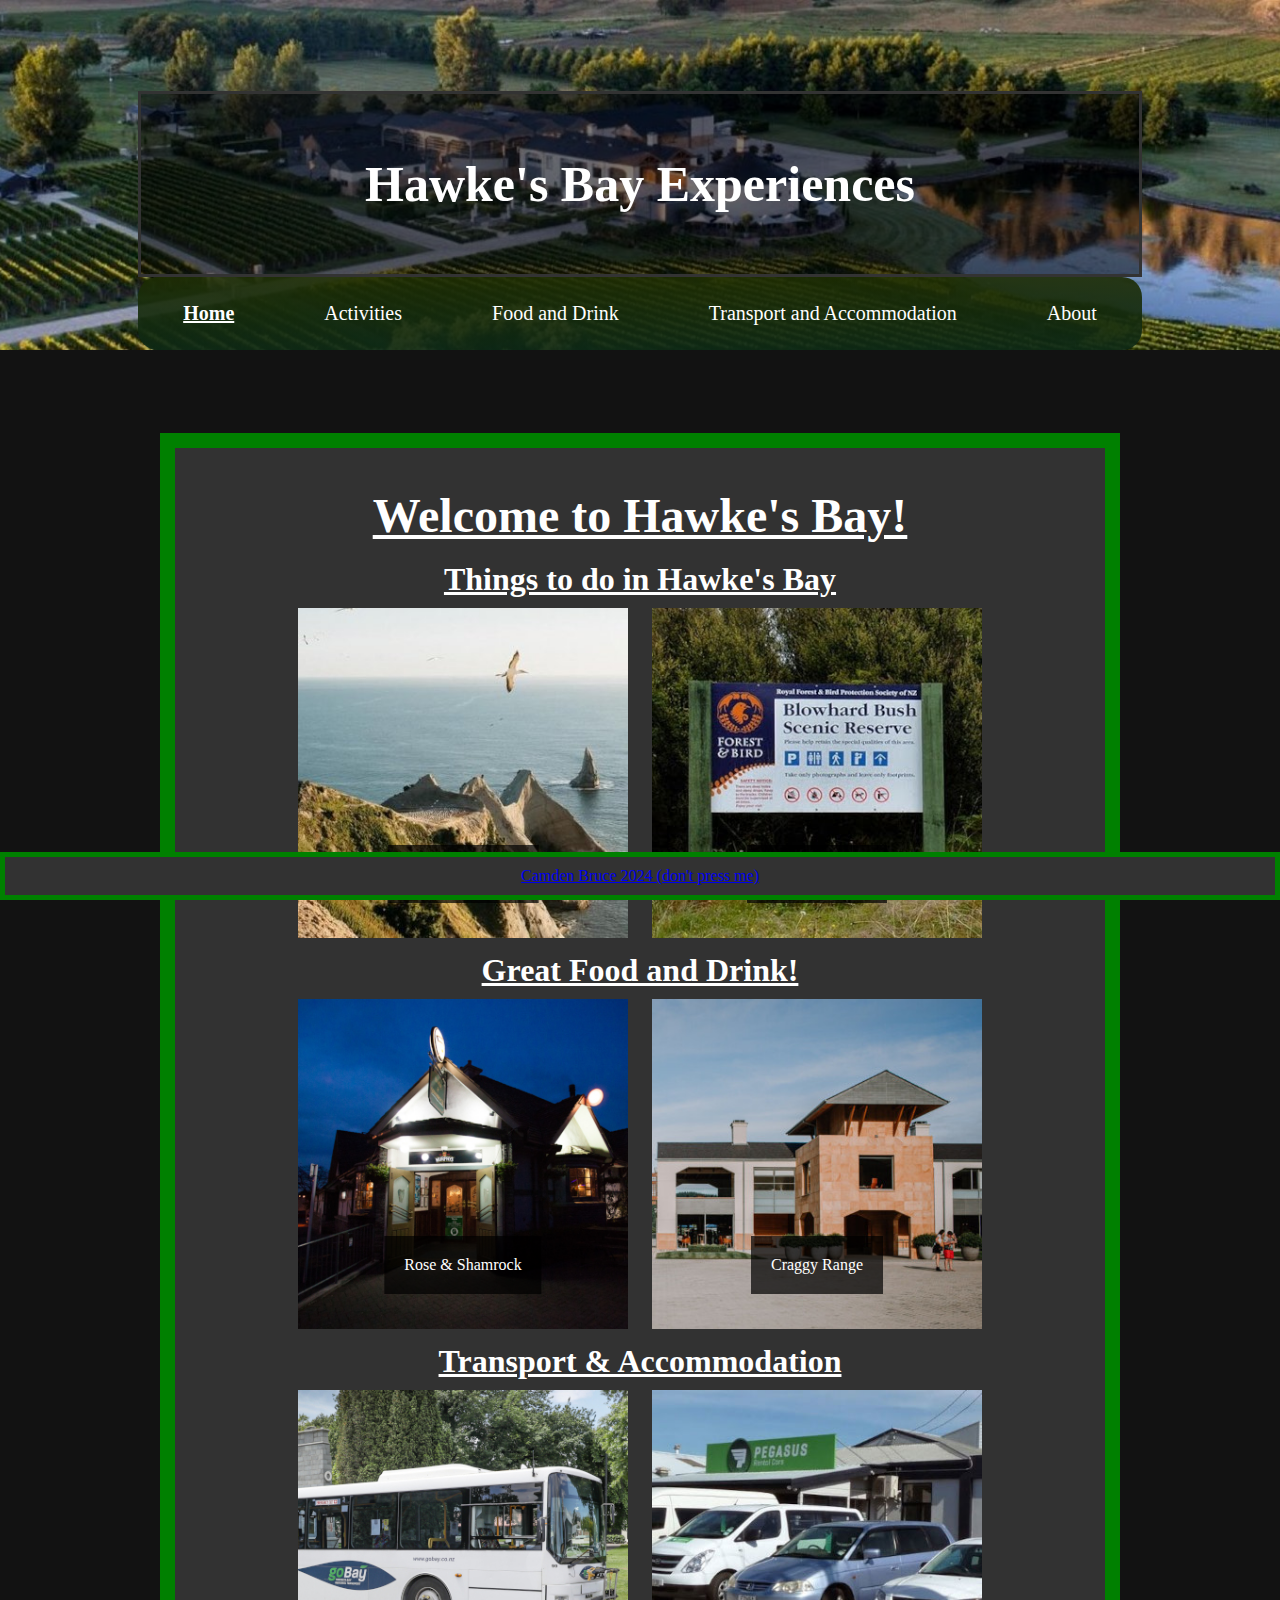
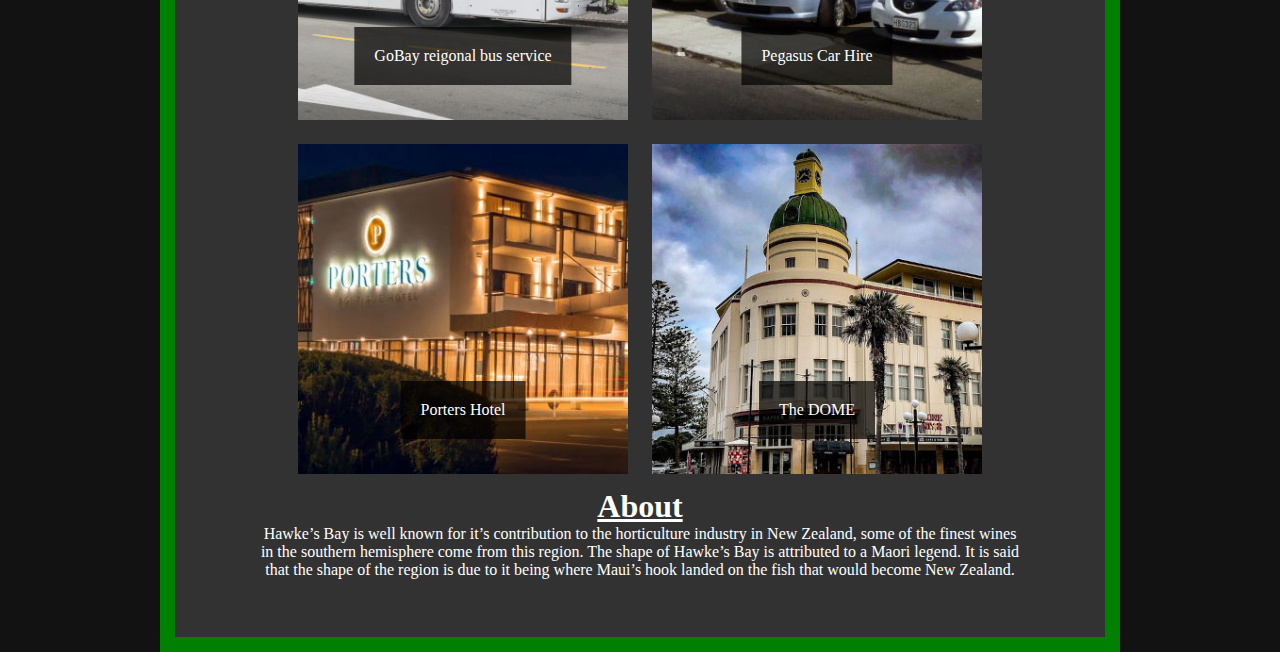
<file: index.html>
<!DOCTYPE html>
<html>
<!--HEAD--->
<head>
    <meta charset="UTF-8">
    <meta name="viewport" content="width=device-width, initial-scale=1.0">
    <title>Hawke's Bay Experiences</title>
    <link rel="stylesheet" href="style.css" type="text/css">	
</head>

<body>
  <!--Navbar (Mobile+Desktop)-->
	<nav>	
    <div class="nav-bg">
      <div class="nav-container">
        <div class="title-text">
          <h1>Hawke's Bay Experiences</h1>
        </div>
        <div class="navbar">
          <ul class="desktoplinks">
            <li><a href="index.html"><b><u>Home</u></b></a></li>
            <li><a href="activities.html">Activities</a></li>
            <li><a href="foodanddrink.html">Food and Drink</a></li>
            <li><a href="transportationandaccommodation.html">Transport and Accommodation</a></li>
            <li><a href="about.html">About</a></li>
          </ul>
        </div>
      </div>
    </div>
    <!-- Load an icon library to show a hamburger menu (bars) on small screens -->
    <link rel="stylesheet" href="https://cdnjs.cloudflare.com/ajax/libs/font-awesome/4.7.0/css/font-awesome.min.css">

    <!-- Top Navigation Menu -->
    <div class="mobilenav">
      <a href="index.html" class="mobileactive">Hawke's Bay Experiences</a>
      <!-- Navigation links (hidden by default) -->
      <div id="mobilelinks">
        <a href="index.html">Home</a>
        <a href="activities.html">Activities</a>
        <a href="foodanddrink.html">Food and Drink</a>
        <a href="transportationandaccommodation.html">Transportation and Accommodation</a>
        <a href="about.html">About</a>
      </div>
      <!-- "Hamburger menu" / "Bar icon" to toggle the navigation links -->
      <a href="javascript:void(0);" class="icon" onclick="openBurger()">
        <i class="fa fa-bars"></i>
      </a>
    </div>
    <script>
      function openBurger() {
        var x = document.getElementById("mobilelinks");
        if (x.style.display === "block") {
          x.style.display = "none";
        } else {
          x.style.display = "block";
        }
      }
    </script>
	</nav>

    <!-- Main Area-->
    <main>
      <div class="maincontainer">
        <div class="maintext">
          <h1><u>Welcome to Hawke's Bay!</u></h1>
          
          <br>
          
          <h2><u>Things to do in Hawke's Bay</u></h2>
          <div class="rowcontainer">
            <div class="imagebox" onclick="showItem(1)">
              <img src="images/cape.jpg">
              <div class="imagetext">Cape Kidnappers</div>
            </div>
  
            <div class="imagebox" onclick="showItem(2)">
              <img src="images/blowhard.jpg">
              <div class="imagetext">Blowhard Bush</div>
            </div>
          </div>
          
          <h2><u>Great Food and Drink!</u></h2>
          <div class="rowcontainer">
            <div class="imagebox" onclick="showItem(5)">
              <img src="images/r&s.jpg">
              <div class="imagetext">Rose & Shamrock</div>
            </div>

            <div class="imagebox" onclick="showItem(6)">
              <img src="images/craggy.jpg">
              <div class="imagetext">Craggy Range</div>
            </div>
          </div>

          <h2><u>Transport & Accommodation</u></h2>
          <div class="rowcontainer">
            <div class="imagebox" onclick="showItem(9)">
              <img src="images/gobay.jpg">
              <div class="imagetext">GoBay reigonal bus service</div>
            </div>

            <div class="imagebox" onclick="showItem(10)">
              <img src="images/pegasus.jpg">
              <div class="imagetext">Pegasus Car Hire</div>
            </div>
          </div>
          
          <div class="rowcontainer">
            <div class="imagebox" onclick="showItem(13)">
              <img src="images/porters.jpg">
              <div class="imagetext">Porters Hotel</div>
            </div>

            <div class="imagebox" onclick="showItem(14)">
              <img src="images/dome.jpg">
              <div class="imagetext">The DOME</div>
            </div>
          </div>

          <script>
            function showItem(i) {
                localStorage.setItem('selectedItemID', i);
                window.open('itempage.html', "_self");
            }
          </script>
          
          <h2><u>About</u></h2>
          <p>Hawke’s Bay is well known for it’s contribution to the horticulture industry in New Zealand, some of the finest wines in the southern hemisphere come from this region. The shape of Hawke’s Bay is attributed to a Maori legend. It is said that the shape of the region is due to it being where Maui’s hook landed on the fish that would become New Zealand.</p>
          <br>
        </div>
      </div>
    </main>

    <footer>
      <a href="wine.html">Camden Bruce 2024 (don't press me)</a>
    </footer>
</body>

</html>
</file>
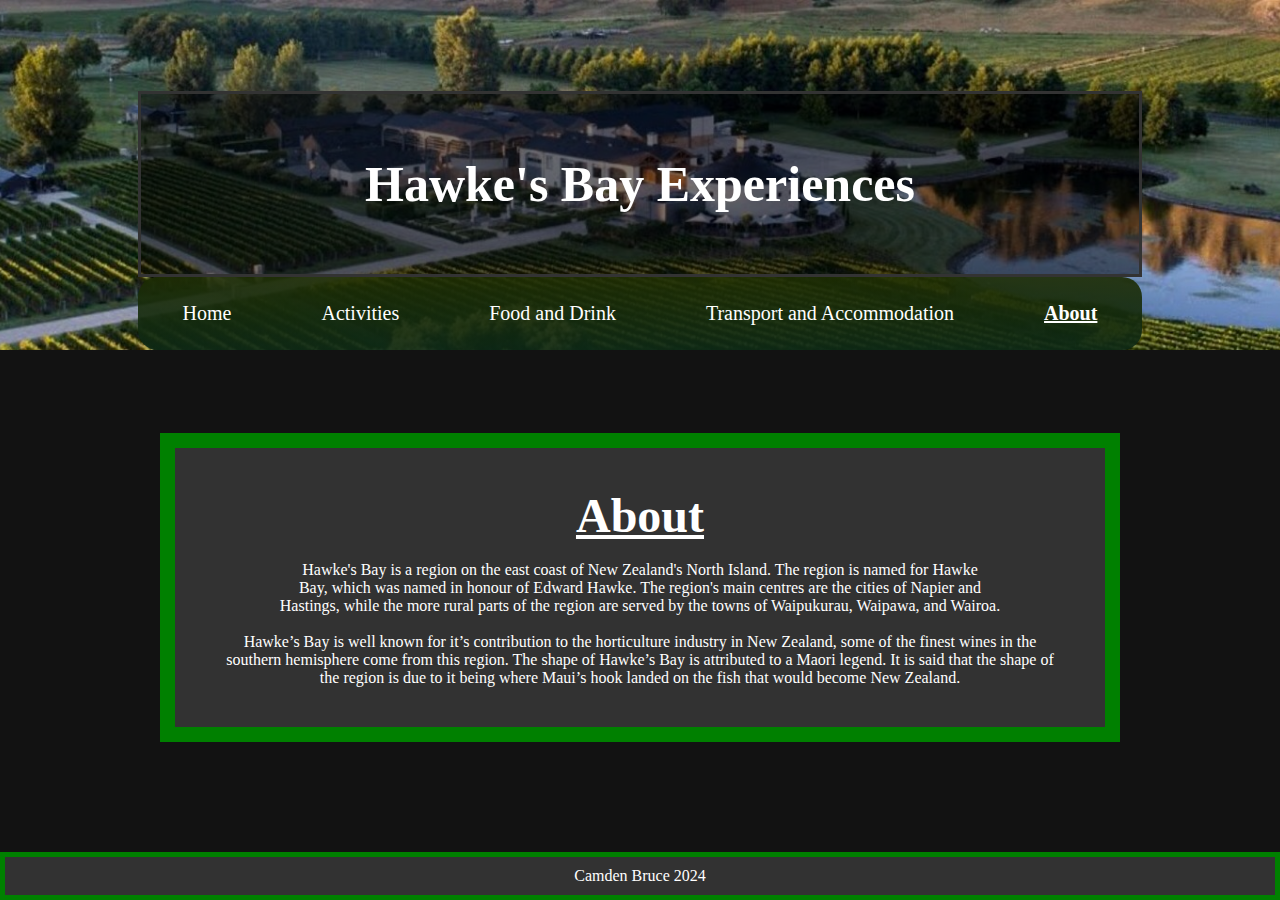
<file: about.html>
<!DOCTYPE html>
<html>
<!--HEAD--->
<head>
    <meta charset="UTF-8">
    <meta name="viewport" content="width=device-width, initial-scale=1.0">
    <title>Hawke's Bay Experiences</title>
    <link rel="stylesheet" href="style.css" type="text/css">	
</head>

<body>
  <!--Navbar (Mobile+Desktop)-->
	<nav>	
    <div class="nav-bg">
      <div class="nav-container">
        <div class="title-text">
          <h1>Hawke's Bay Experiences</h1>
        </div>
        <div class="navbar">
          <ul class="desktoplinks">
            <li><a href="index.html">Home</a></li>
            <li><a href="activities.html">Activities</a></li>
            <li><a href="foodanddrink.html">Food and Drink</a></li>
            <li><a href="transportationandaccommodation.html">Transport and Accommodation</a></li>
            <li><a href="about.html"><b><u>About</u></b></a></li>
          </ul>
        </div>
      </div>
    </div>
    <!-- Load an icon library to show a hamburger menu (bars) on small screens -->
    <link rel="stylesheet" href="https://cdnjs.cloudflare.com/ajax/libs/font-awesome/4.7.0/css/font-awesome.min.css">

    <!-- Top Navigation Menu -->
    <div class="mobilenav">
      <a href="index.html" class="mobileactive">Hawke's Bay Experiences</a>
      <!-- Navigation links (hidden by default) -->
      <div id="mobilelinks">
        <a href="index.html">Home</a>
        <a href="activities.html">Activities</a>
        <a href="foodanddrink.html">Food and Drink</a>
        <a href="transportationandaccommodation.html">Transportation and Accommodation</a>
        <a href="about.html">About</a>
      </div>
      <!-- "Hamburger menu" / "Bar icon" to toggle the navigation links -->
      <a href="javascript:void(0);" class="icon" onclick="openBurger()">
        <i class="fa fa-bars"></i>
      </a>
    </div>
    <script>
      function openBurger() {
        var x = document.getElementById("mobilelinks");
        if (x.style.display === "block") {
          x.style.display = "none";
        } else {
          x.style.display = "block";
        }
      }
    </script>
	</nav>	

    <!-- Main Area-->
    <main>
        <div class="maincontainer">
            <div class="maintext">
                <h1><u>About</u></h1>

                <br>

                <p>
                  Hawke's Bay is a region on the east coast of New Zealand's North Island. The region is named for Hawke Bay, which was named in honour of Edward Hawke. The region's main centres are the cities of Napier and Hastings, while the more rural parts of the region are served by the towns of Waipukurau, Waipawa, and Wairoa.
                  <br>
                  <br>
                  Hawke’s Bay is well known for it’s contribution to the horticulture industry in New Zealand, some of the finest wines in the southern hemisphere come from this region. The shape of Hawke’s Bay is attributed to a Maori legend. It is said that the shape of the region is due to it being where Maui’s hook landed on the fish that would become New Zealand.
                </p>
            </div>
        </div>
    </main>
<footer>
      Camden Bruce 2024
    </footer>
</body>

</html>
</file>
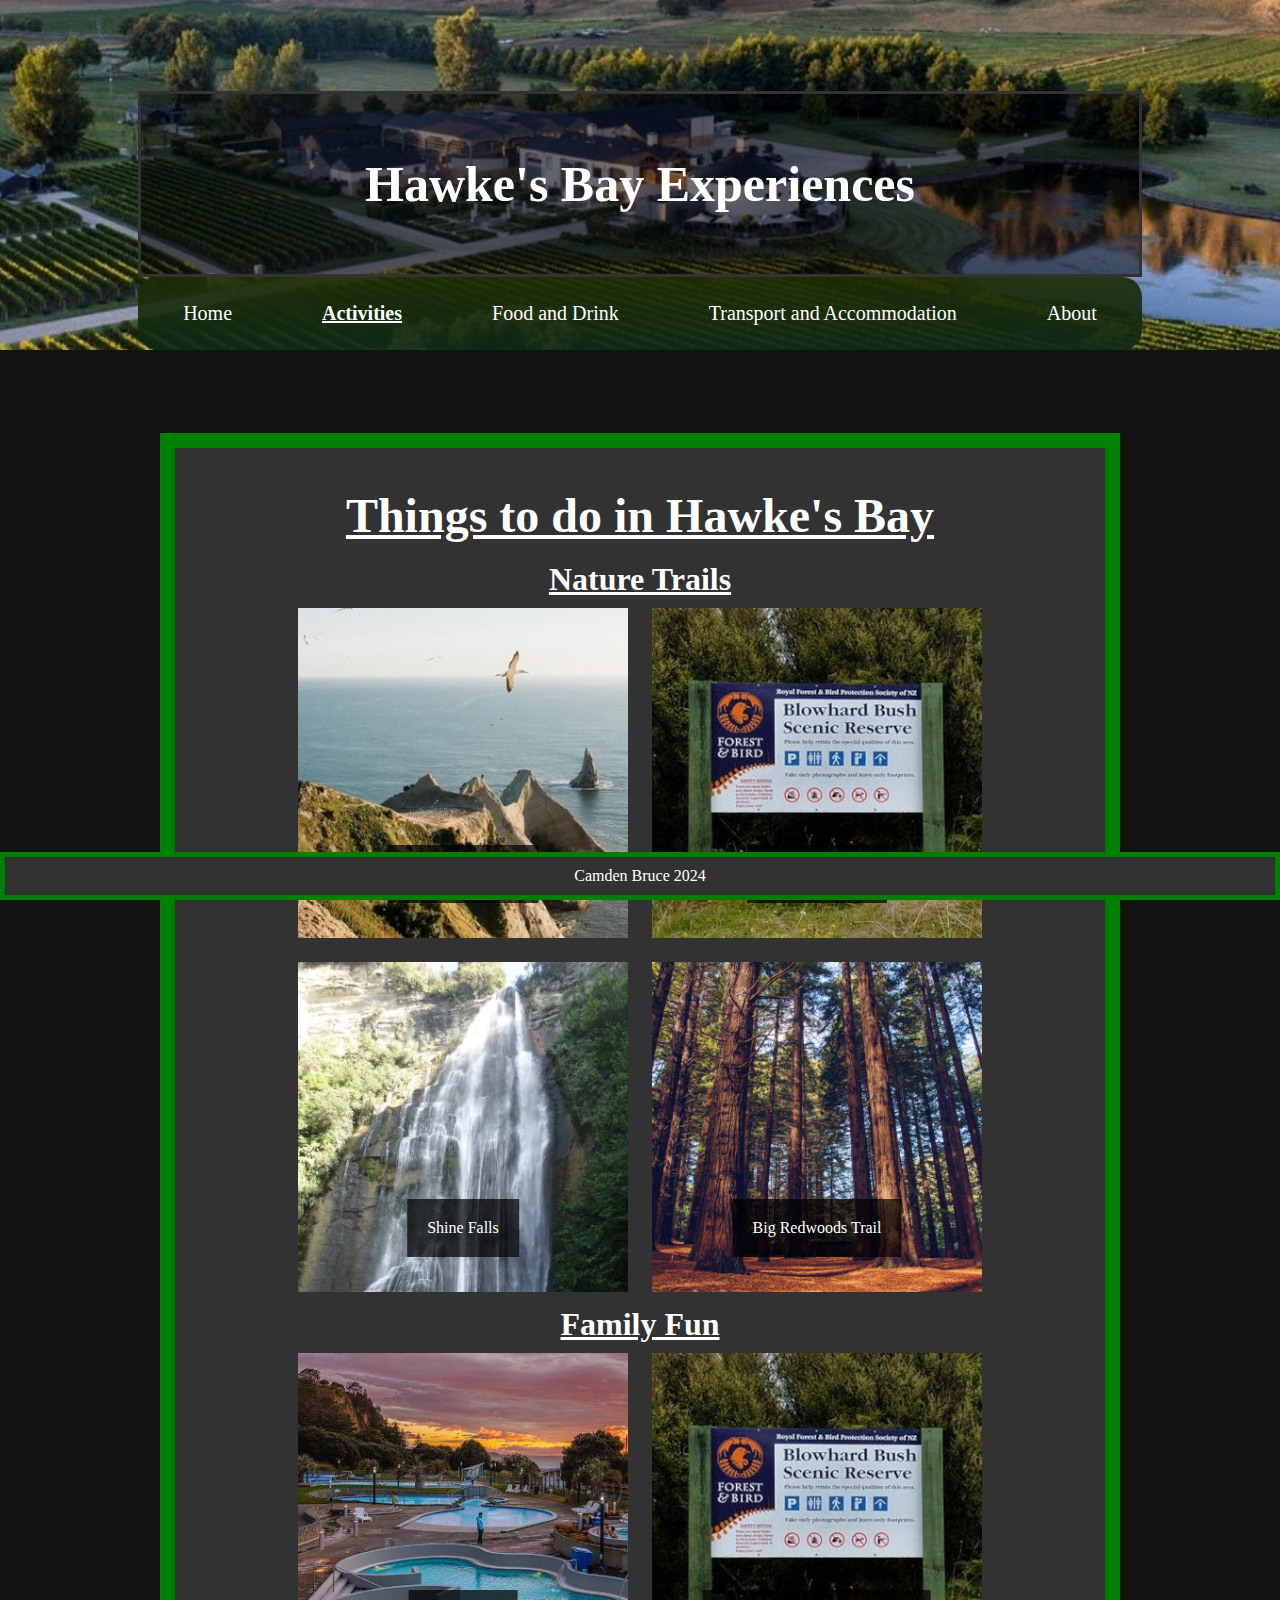
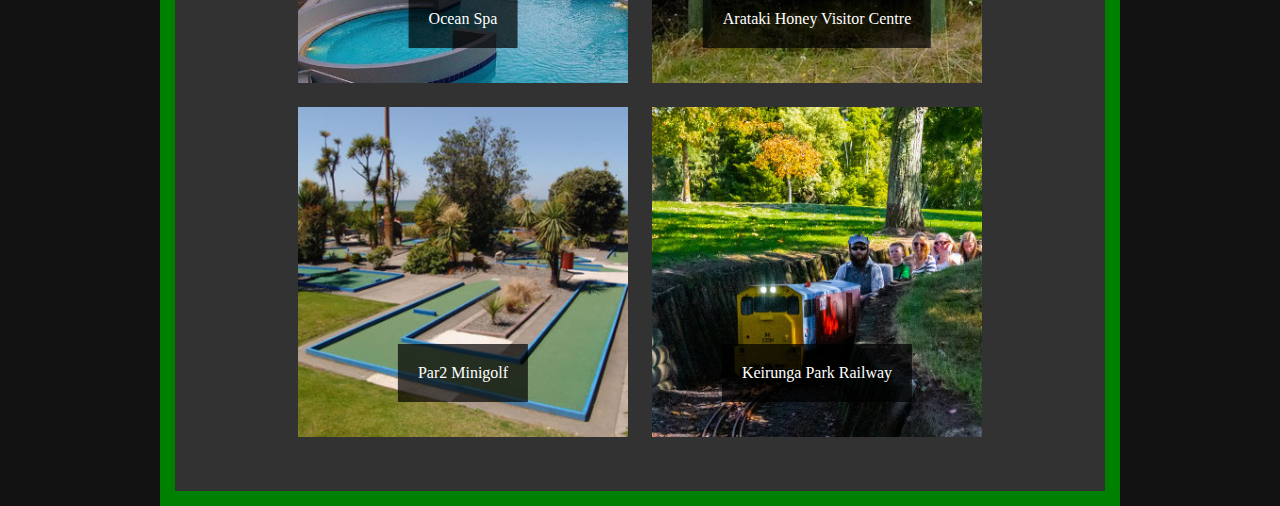
<file: activities.html>
<!DOCTYPE html>
<html>
<!--HEAD--->
<head>
    <meta charset="UTF-8">
    <meta name="viewport" content="width=device-width, initial-scale=1.0">
    <title>Hawke's Bay Experiences</title>
    <link rel="stylesheet" href="style.css" type="text/css">	
</head>

<body>
  <!--Navbar (Mobile+Desktop)-->
	<nav>	
    <div class="nav-bg">
      <div class="nav-container">
        <div class="title-text">
          <h1>Hawke's Bay Experiences</h1>
        </div>
        <div class="navbar">
          <ul class="desktoplinks">
            <li><a href="index.html">Home</a></li>
            <li><a href="activities.html"><b><u>Activities</u></b></a></li>
            <li><a href="foodanddrink.html">Food and Drink</a></li>
            <li><a href="transportationandaccommodation.html">Transport and Accommodation</a></li>
            <li><a href="about.html">About</a></li>
          </ul>
        </div>
      </div>
    </div>
    <!-- Load an icon library to show a hamburger menu (bars) on small screens -->
    <link rel="stylesheet" href="https://cdnjs.cloudflare.com/ajax/libs/font-awesome/4.7.0/css/font-awesome.min.css">

    <!-- Top Navigation Menu -->
    <div class="mobilenav">
      <a href="index.html" class="mobileactive">Hawke's Bay Experiences</a>
      <!-- Navigation links (hidden by default) -->
      <div id="mobilelinks">
        <a href="index.html">Home</a>
        <a href="activities.html">Activities</a>
        <a href="foodanddrink.html">Food and Drink</a>
        <a href="transportationandaccommodation.html">Transportation and Accommodation</a>
        <a href="about.html">About</a>
      </div>
      <!-- "Hamburger menu" / "Bar icon" to toggle the navigation links -->
      <a href="javascript:void(0);" class="icon" onclick="openBurger()">
        <i class="fa fa-bars"></i>
      </a>
    </div>
    <script>
      function openBurger() {
        var x = document.getElementById("mobilelinks");
        if (x.style.display === "block") {
          x.style.display = "none";
        } else {
          x.style.display = "block";
        }
      }
    </script>
	</nav>	

    <!-- Main Area-->
    <main>
      <div class="maincontainer">
        <div class="maintext">
          <h1><u>Things to do in Hawke's Bay</u></h1>
          
          <br>
          
          <h2><u>Nature Trails</u></h2>
          <div class="rowcontainer">
            <div class="imagebox" onclick="showItem(1)">
              <img src="images/cape.jpg">
              <div class="imagetext">Cape Kidnappers</div>
            </div>

            <div class="imagebox" onclick="showItem(2)">
              <img src="images/blowhard.jpg">
              <div class="imagetext">Blowhard Bush</div>
            </div>
          </div>

          <div class="rowcontainer">
            <div class="imagebox" onclick="showItem(3)">
              <img src="images/shine.jpg">
              <div class="imagetext">Shine Falls</div>
            </div>
    
              <div class="imagebox" onclick="showItem(4)">
                <img src="images/redwoods.jpg">
                <div class="imagetext">Big Redwoods Trail</div>
              </div>
          </div>

          <h2><u>Family Fun</u></h2>
          <div class="rowcontainer">
            <div class="imagebox" onclick="showItem(17)">
              <img src="images/spa.jpg">
              <div class="imagetext">Ocean Spa</div>
            </div>

            <div class="imagebox" onclick="showItem(18)">
              <img src="images/blowhard.jpg">
              <div class="imagetext">Arataki Honey Visitor Centre</div>
            </div>
          </div>

          <div class="rowcontainer">
            <div class="imagebox" onclick="showItem(19)">
              <img src="images/minigolf.jpg">
              <div class="imagetext">Par2 Minigolf</div>
            </div>
    
              <div class="imagebox" onclick="showItem(20)">
                <img src="images/railway.jpg">
                <div class="imagetext">Keirunga Park Railway</div>
              </div>
          </div>


          <script>
            function showItem(i) {
                localStorage.setItem('selectedItemID', i);
                window.open('itempage.html', "_self");
            }
          </script>
        </div>
      </div>
    </main>

    <footer>
      Camden Bruce 2024
    </footer>
</body>

</html>
</file>
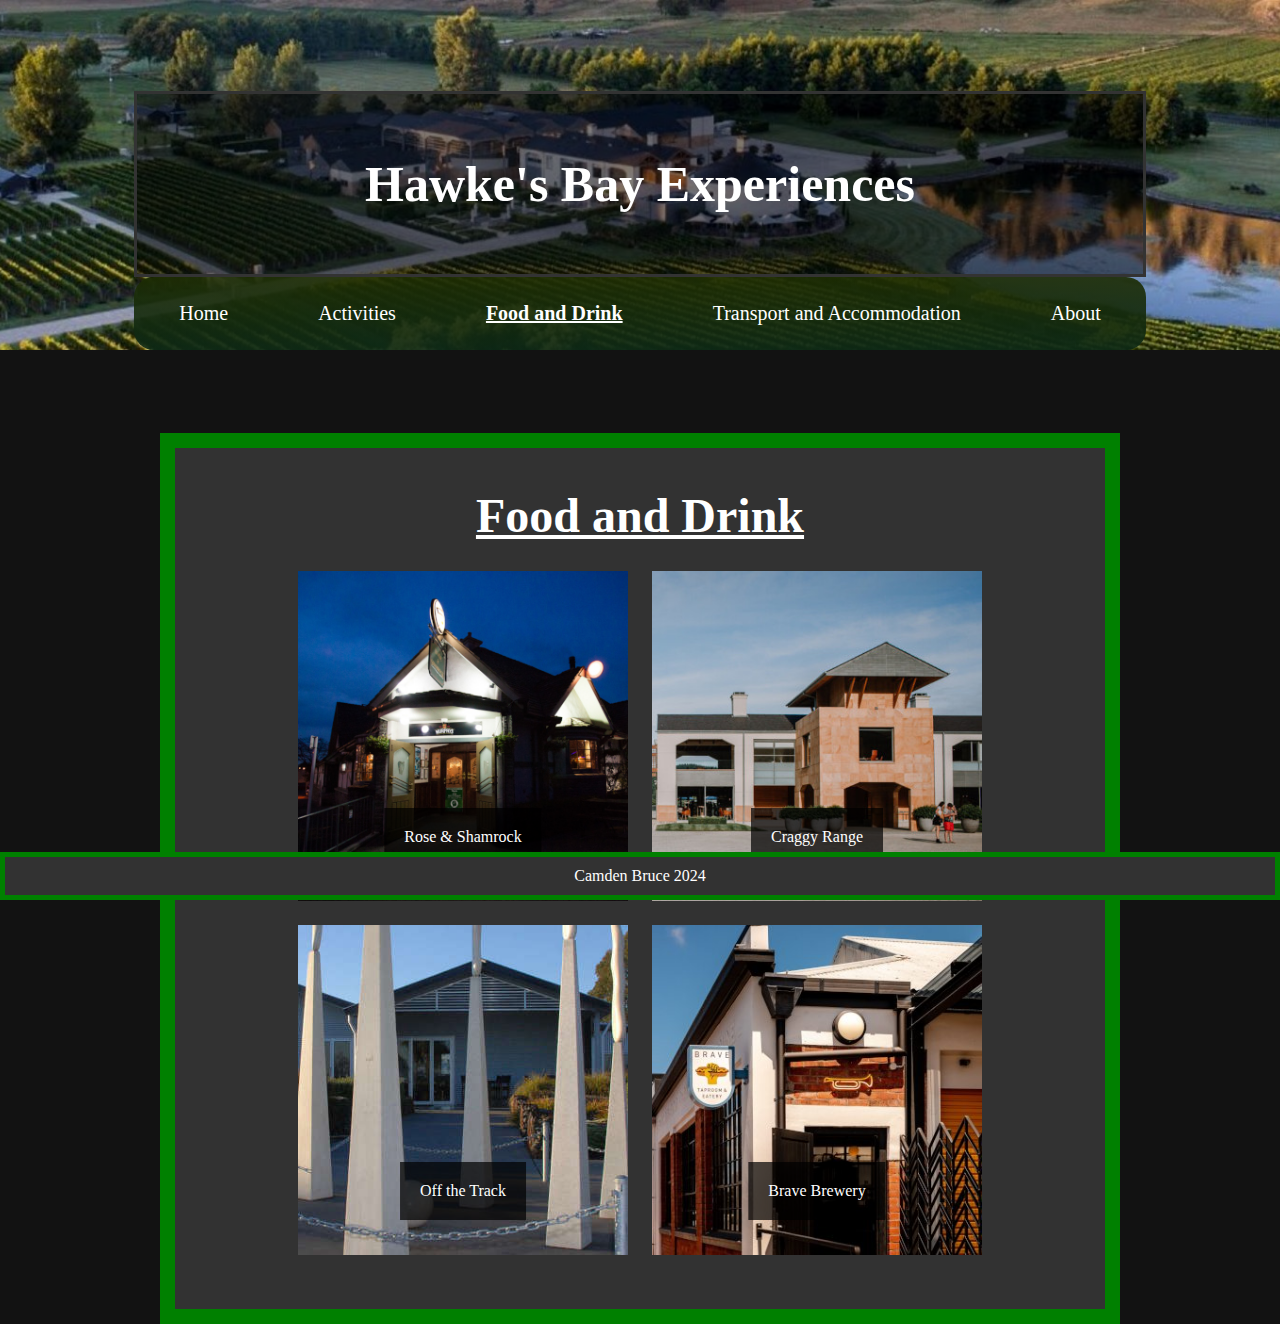
<file: foodanddrink.html>
<!DOCTYPE html>
<html>
<!--HEAD--->
<head>
    <meta charset="UTF-8">
    <meta name="viewport" content="width=device-width, initial-scale=1.0">
    <title>Hawke's Bay Experiences</title>
    <link rel="stylesheet" href="style.css" type="text/css">	
</head>

<body>
  <!--Navbar (Mobile+Desktop)-->
	<nav>	
    <div class="nav-bg">
      <div class="nav-container">
        <div class="title-text">
          <h1>Hawke's Bay Experiences</h1>
        </div>
        <div class="navbar">
          <ul class="desktoplinks">
            <li><a href="index.html">Home</a></li>
            <li><a href="activities.html">Activities</a></li>
            <li><a href="foodanddrink.html"><b><u>Food and Drink</u></b></a></li>
            <li><a href="transportationandaccommodation.html">Transport and Accommodation</a></li>
            <li><a href="about.html">About</a></li>
          </ul>
        </div>
      </div>
    </div>
    <!-- Load an icon library to show a hamburger menu (bars) on small screens -->
    <link rel="stylesheet" href="https://cdnjs.cloudflare.com/ajax/libs/font-awesome/4.7.0/css/font-awesome.min.css">

    <!-- Top Navigation Menu -->
    <div class="mobilenav">
      <a href="index.html" class="mobileactive">Hawke's Bay Experiences</a>
      <!-- Navigation links (hidden by default) -->
      <div id="mobilelinks">
        <a href="index.html">Home</a>
        <a href="activities.html">Activities</a>
        <a href="foodanddrink.html">Food and Drink</a>
        <a href="transportationandaccommodation.html">Transportation and Accommodation</a>
        <a href="about.html">About</a>
      </div>
      <!-- "Hamburger menu" / "Bar icon" to toggle the navigation links -->
      <a href="javascript:void(0);" class="icon" onclick="openBurger()">
        <i class="fa fa-bars"></i>
      </a>
    </div>
    <script>
      function openBurger() {
        var x = document.getElementById("mobilelinks");
        if (x.style.display === "block") {
          x.style.display = "none";
        } else {
          x.style.display = "block";
        }
      }
    </script>
	</nav>	

    <!-- Main Area-->
    <main>
      <div class="maincontainer">
        <div class="maintext">
          <h1><u>Food and Drink</u></h1>
          <br>
          
          <div class="rowcontainer">
            <div class="imagebox" onclick="showItem(5)">
              <img src="images/r&s.jpg">
              <div class="imagetext">Rose & Shamrock</div>
            </div>

            <div class="imagebox" onclick="showItem(6)">
              <img src="images/craggy.jpg">
              <div class="imagetext">Craggy Range</div>
            </div>
          </div>

          <div class="rowcontainer">
            <div class="imagebox" onclick="showItem(7)">
              <img src="images/track-alt.jpg">
              <div class="imagetext">Off the Track</div>
            </div>
    
              <div class="imagebox" onclick="showItem(8)">
                <img src="images/brave.jpg">
                <div class="imagetext">Brave Brewery</div>
              </div>
          </div>

          <script>
            function showItem(i) {
                localStorage.setItem('selectedItemID', i);
                window.open('itempage.html', "_self");
            }
          </script>
        </div>
      </div>
    </main>

    <footer>
      Camden Bruce 2024
    </footer>
</body>

</html>
</file>
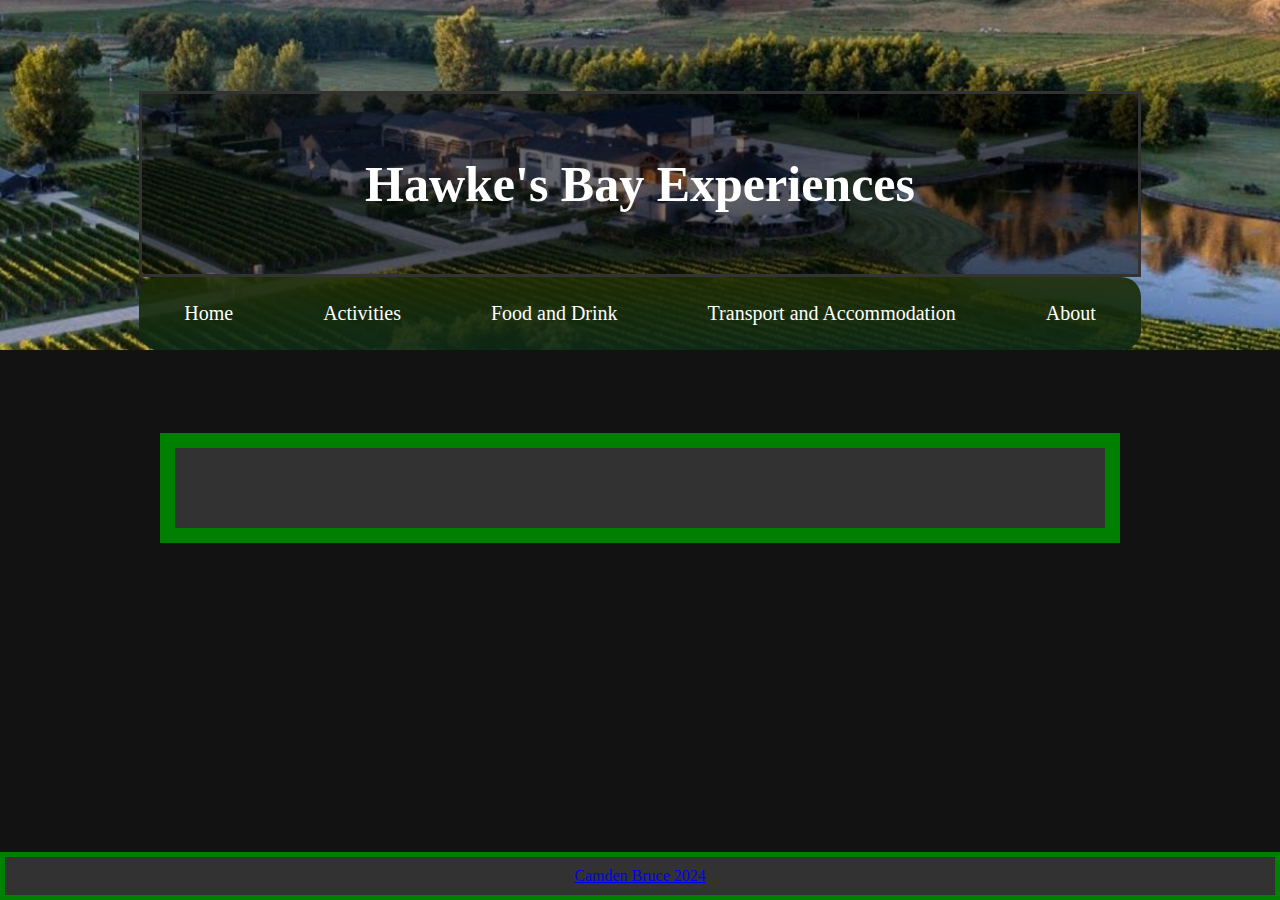
<file: itempage.html>
<!DOCTYPE html>
<html>
<!--HEAD--->
<head>
    <meta charset="UTF-8">
    <meta name="viewport" content="width=device-width, initial-scale=1.0">
    <title>Hawke's Bay Experiences</title>
    <link rel="stylesheet" href="style.css" type="text/css">	
</head>

<body>
  <!--Navbar (Mobile+Desktop)-->
	<nav>	
    <div class="nav-bg">
      <div class="nav-container">
        <div class="title-text">
          <h1>Hawke's Bay Experiences</h1>
        </div>
        <div class="navbar">
          <ul class="desktoplinks">
            <li><a href="index.html">Home</a></li>
            <li><a href="activities.html">Activities</a></li>
            <li><a href="foodanddrink.html">Food and Drink</a></li>
            <li><a href="transportationandaccommodation.html">Transport and Accommodation</a></li>
            <li><a href="about.html">About</a></li>
          </ul>
        </div>
      </div>
    </div>
    <!-- Load an icon library to show a hamburger menu (bars) on small screens -->
    <link rel="stylesheet" href="https://cdnjs.cloudflare.com/ajax/libs/font-awesome/4.7.0/css/font-awesome.min.css">

    <!-- Top Navigation Menu -->
    <div class="mobilenav">
      <a href="index.html" class="mobileactive">Hawke's Bay Experiences</a>
      <!-- Navigation links (hidden by default) -->
      <div id="mobilelinks">
        <a href="index.html">Home</a>
        <a href="activities.html">Activities</a>
        <a href="foodanddrink.html">Food and Drink</a>
        <a href="transportationandaccommodation.html">Transportation and Accommodation</a>
        <a href="about.html">About</a>
      </div>
      <!-- "Hamburger menu" / "Bar icon" to toggle the navigation links -->
      <a href="javascript:void(0);" class="icon" onclick="openBurger()">
        <i class="fa fa-bars"></i>
      </a>
    </div>
    <script>
      function openBurger() {
        var x = document.getElementById("mobilelinks");
        if (x.style.display === "block") {
          x.style.display = "none";
        } else {
          x.style.display = "block";
        }
      }
    </script>
	</nav>	

    <!-- Main Area-->
    <main>
      <div class="maincontainer">
        <div class="maintext">        
        <div id="itemDetail"></div>
            <!--Insert data stored in data.js file to this html file-->
            <script src="webpage-data.js"></script>    
            <script>

                let ItemID = localStorage.getItem('selectedItemID');

                //Get all comments
                function getAllComments(allComments){
                  let getComments = '';
                  for(let i=0; i < allComments.length; i++){

                    getComments+= '<p>' + allComments[i].user + ': ' +  allComments[i].comment + '</p>';   
                }
                  return '<div id="commentID" style="font-style: italic;">' + getComments + '</div>';
                }

                document.getElementById('itemDetail').innerHTML = 
                    '<h1>' + '<u>' + '<b>' + locations.find(item => item.id == ItemID).name + '</b>' + '</u>' + '</h1>'
                    + '<br>'
                    + '<div class="rowcontainer">'
                    +   '<div class="imagebox">'
                    +     '<a href=' + locations.find(item => item.id == ItemID).link +'><img src=' + locations.find(item => item.id == ItemID).image_location + '></a>'
                    +     '<div class="imagetext">Go to website</div>'
                    +   '</div>'
                    + '</div>'
                    + '<br>'
                    + '<h2> <u> <b> About </b> </u> </h2>'
                    + '<p>' + locations.find(item => item.id == ItemID).description + '</p>'
                    + '<br> <br>'
                    + '<h2> <u> <b> Rating: </b> </b> </h2>'
                    + '<button id="likeBtn">&#128077;</button>' 
                    + '<br>'
				            + '<p id="likeNumber">' + votes.find(item => item.id == ItemID).like + '</p>'
                    + '<button id="dislikeBtn">&#128078;</button>' 
                    + '<br>'
				            + '<p id="dislikeNumber">' + votes.find(item => item.id == ItemID).dislike + '</p>'
                    + '<br>'
                    + '<h2> <u> <b> Comments: </b> </u> </h2>'
                    + '<p>' + getAllComments(comments.find(item => item.id == ItemID).comments) + '</p>'
                    + '<br>'
                    ;

            </script>

            <!--Add a new comment-->
            <script>
                //------------------------------------------//
                document.getElementById("likeBtn").addEventListener("click", function() {
                    //Check current status of "like" button (has been clicked or not)
                    //alert('Click LIke');
                    if (voteStatus.like == false) {
                        //Increase a "Like": Increase the like number by 1
                        document.getElementById("likeNumber").innerHTML = currentVotes.like + 1;
                        //Change the background color of Like button to GREEN
                        document.getElementById("likeBtn").style.backgroundColor = "green";
                        //Change the current status of "like" button: has been clicked
                        voteStatus.like = true;//
                        
                        //Check "dislike" status - if dislike has been voted, down it by one & change status to False & change background color to white
                        if (voteStatus.dislike == true) {
                            document.getElementById("dislikeNumber").innerHTML = currentVotes.dislike;
                        voteStatus.dislike = false;//
                            document.getElementById("dislikeButton").style.backgroundColor = "white";
                        }   

                    } else {
                        //Keep the current number of like
                        document.getElementById("likeNumber").innerHTML = currentVotes.like;
                        //Change the background color of Like button to WHITE
                        document.getElementById("likeBtn").style.backgroundColor = "white";
                        //Change the current status of "like" button
                        voteStatus.like = false;//has been clicked  
                    } 
                });

                document.getElementById("dislikeBtn").addEventListener("click", function() {
                    //alert('Click DisLIke');
                    //Check current status of "dislike" button (has been clicked or not)
                    if (voteStatus.dislike == false) {
                        //Increase a "disLike"  by 1
                        document.getElementById("dislikeNumber").innerHTML = currentVotes.dislike + 1;
                        //Change the background color of Like button to GREEN
                        document.getElementById("dislikeBtn").style.backgroundColor = "green";
                        //Change the current status of "dislike" button
                        voteStatus.dislike = true;//has been clicked
                        
                        //Check "like" status - if like has been voted, down it by one & change status to False & change background color to white
                        if (voteStatus.like == true) {
                        document.getElementById("likeNumber").innerHTML = currentVotes.like;
                        voteStatus.like = false;//
                        document.getElementById("likeBtn").style.backgroundColor = "white";
                        }
                        
                    } else {
                        //Keep the current number of of "dislike"
                        document.getElementById("dislikeNumber").innerHTML = currentVotes.dislike;
                        //Change the background color of disLike button to WHITE
                        document.getElementById("dislikeBtn").style.backgroundColor = "white";
                        //Change the current status of "dislike" button
                        voteStatus.dislike = false;//has been clicked 
                    } 

                });
            </script>
        </div>
      </div>
    </main>

    <footer>
      <a href="secret.html">Camden Bruce 2024</a>
    </footer>
</body>

</html>
</file>
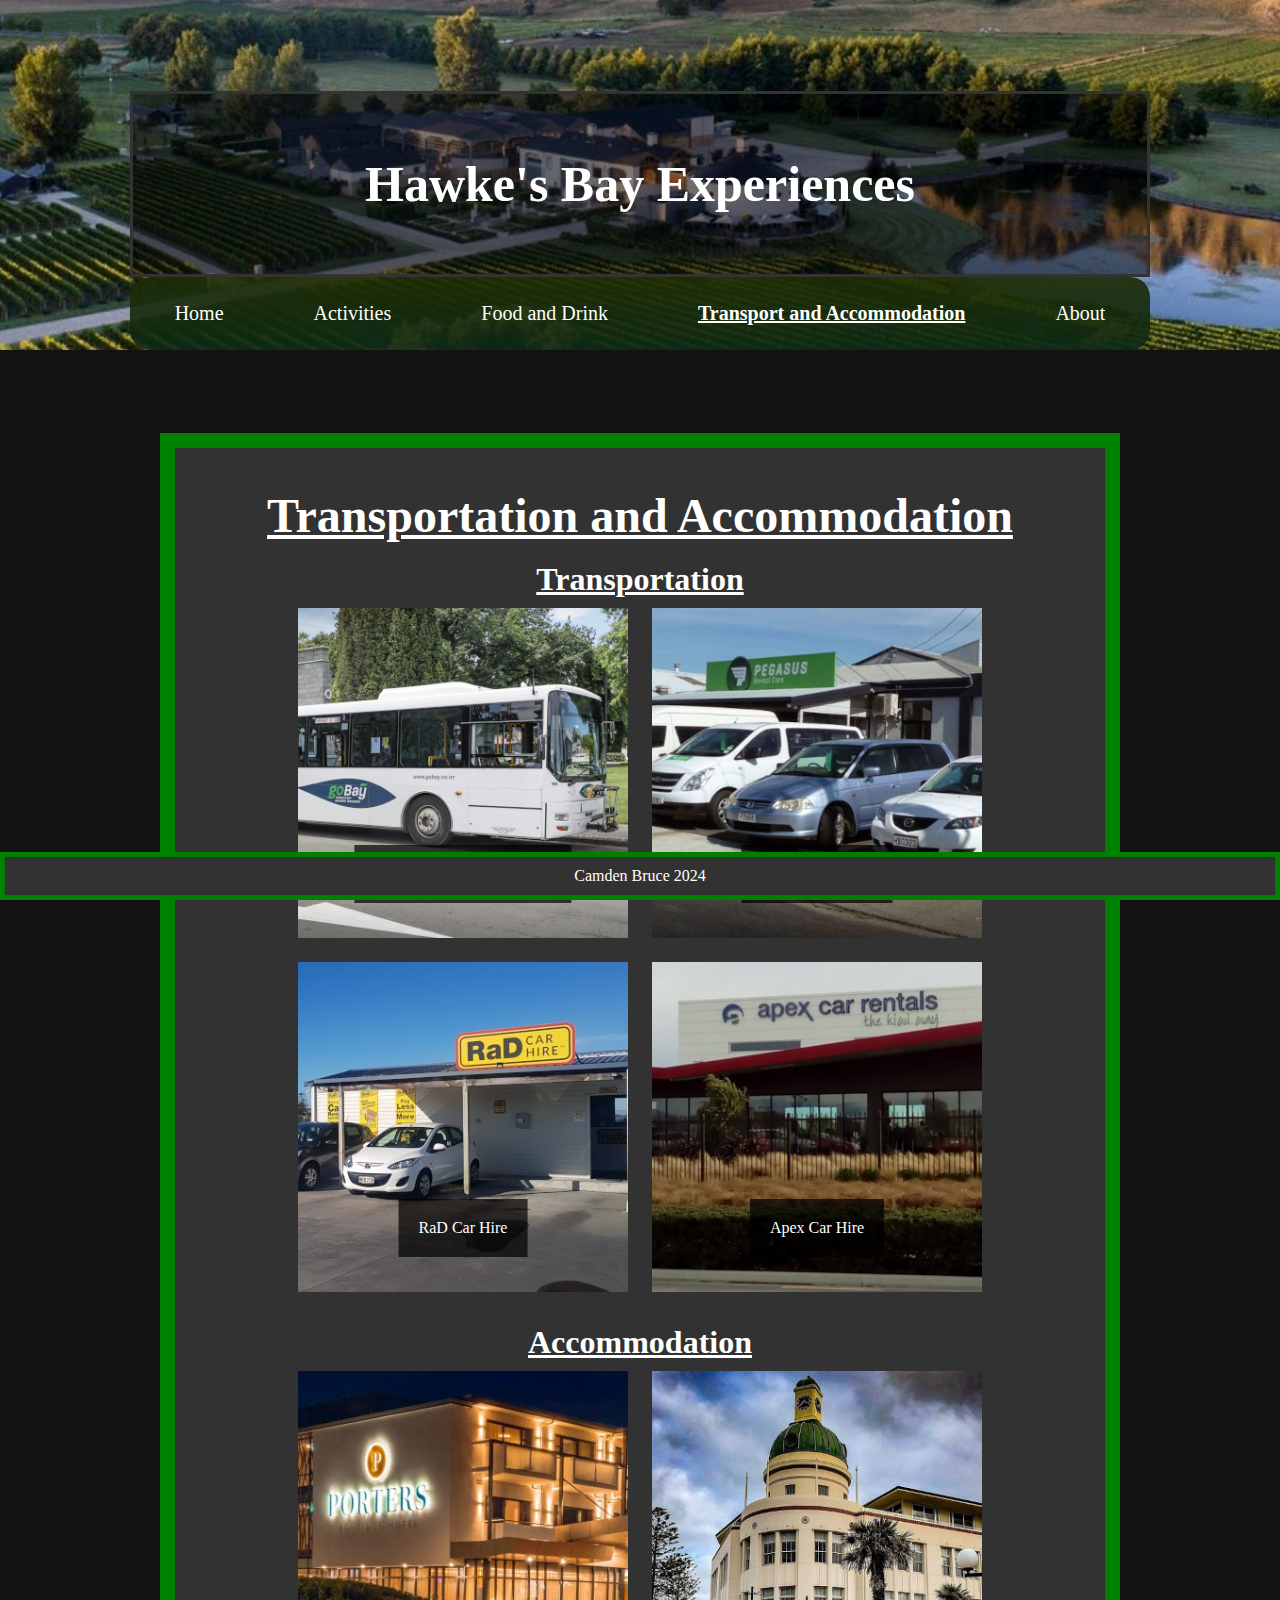
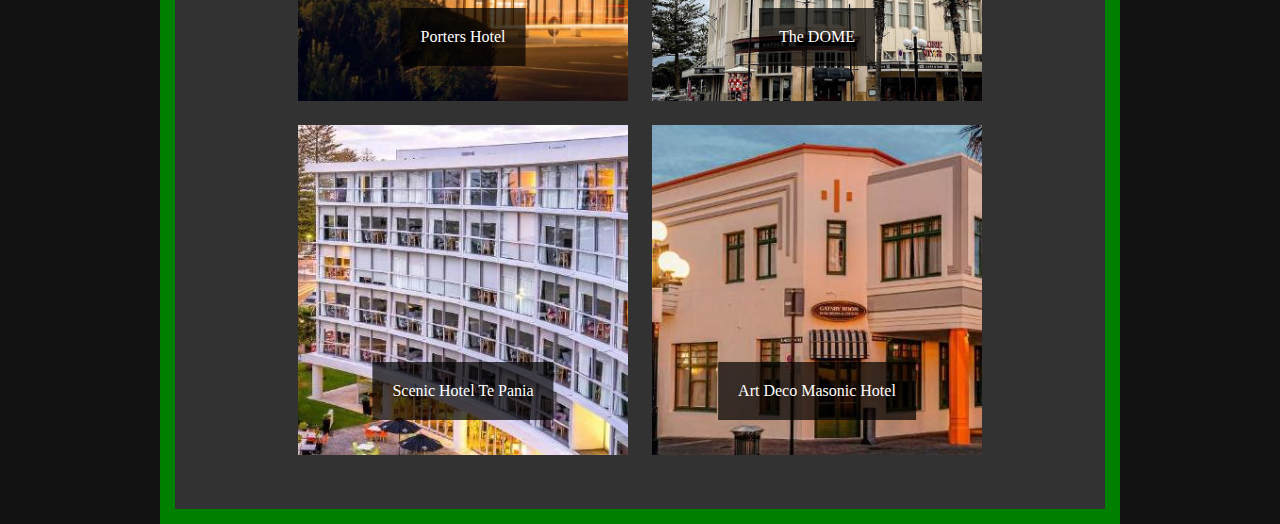
<file: transportationandaccommodation.html>
<!DOCTYPE html>
<html>
<!--HEAD--->
<head>
    <meta charset="UTF-8">
    <meta name="viewport" content="width=device-width, initial-scale=1.0">
    <title>Hawke's Bay Experiences</title>
    <link rel="stylesheet" href="style.css" type="text/css">	
</head>

<body>
  <!--Navbar (Mobile+Desktop)-->
	<nav>	
    <div class="nav-bg">
      <div class="nav-container">
        <div class="title-text">
          <h1>Hawke's Bay Experiences</h1>
        </div>
        <div class="navbar">
          <ul class="desktoplinks">
            <li><a href="index.html">Home</a></li>
            <li><a href="activities.html">Activities</a></li>
            <li><a href="foodanddrink.html">Food and Drink</a></li>
            <li><a href="transportationandaccommodation.html"><b><u>Transport and Accommodation</u></b></a></li>
            <li><a href="about.html">About</a></li>
          </ul>
        </div>
      </div>
    </div>
    <!-- Load an icon library to show a hamburger menu (bars) on small screens -->
    <link rel="stylesheet" href="https://cdnjs.cloudflare.com/ajax/libs/font-awesome/4.7.0/css/font-awesome.min.css">

    <!-- Top Navigation Menu -->
    <div class="mobilenav">
      <a href="index.html" class="mobileactive">Hawke's Bay Experiences</a>
      <!-- Navigation links (hidden by default) -->
      <div id="mobilelinks">
        <a href="index.html">Home</a>
        <a href="activities.html">Activities</a>
        <a href="foodanddrink.html">Food and Drink</a>
        <a href="transportationandaccommodation.html">Transportation and Accommodation</a>
        <a href="about.html">About</a>
      </div>
      <!-- "Hamburger menu" / "Bar icon" to toggle the navigation links -->
      <a href="javascript:void(0);" class="icon" onclick="openBurger()">
        <i class="fa fa-bars"></i>
      </a>
    </div>
    <script>
      function openBurger() {
        var x = document.getElementById("mobilelinks");
        if (x.style.display === "block") {
          x.style.display = "none";
        } else {
          x.style.display = "block";
        }
      }
    </script>
	</nav>	

    <!-- Main Area-->
    <main>
      <div class="maincontainer">
        <div class="maintext">
          <h1><u>Transportation and Accommodation</u></h1>
          <br>

          <h2><u>Transportation</u></h2>
          
          <div class="rowcontainer">
            <div class="imagebox" onclick="showItem(9)">
              <img src="images/gobay.jpg">
              <div class="imagetext">GoBay reigonal bus service</div>
            </div>

            <div class="imagebox" onclick="showItem(10)">
              <img src="images/pegasus.jpg">
              <div class="imagetext">Pegasus Car Hire</div>
            </div>
          </div>

          <div class="rowcontainer">
            <div class="imagebox" onclick="showItem(11)">
              <img src="images/RaD.jpg">
              <div class="imagetext">RaD Car Hire</div>
            </div>
    
              <div class="imagebox" onclick="showItem(12)">
                <img src="images/apex.png">
                <div class="imagetext">Apex Car Hire</div>
              </div>
          </div>

          <br>

          <h2><u>Accommodation</u></h2>
          
          <div class="rowcontainer">
            <div class="imagebox" onclick="showItem(13)">
              <img src="images/porters.jpg">
              <div class="imagetext">Porters Hotel</div>
            </div>

            <div class="imagebox" onclick="showItem(14)">
              <img src="images/dome.jpg">
              <div class="imagetext">The DOME</div>
            </div>
          </div>

          <div class="rowcontainer">
            <div class="imagebox" onclick="showItem(15)">
              <img src="images/tepania.jpg">
              <div class="imagetext">Scenic Hotel Te Pania</div>
            </div>
    
              <div class="imagebox" onclick="showItem(16)">
                <img src="images/deco.jpg">
                <div class="imagetext">Art Deco Masonic Hotel</div>
              </div>
          </div>

          <script>
            function showItem(i) {
                localStorage.setItem('selectedItemID', i);
                window.open('itempage.html', "_self");
            }
          </script>
        </div>
      </div>
    </main>

    <footer>
      Camden Bruce 2024
    </footer>
</body>

</html>
</file>
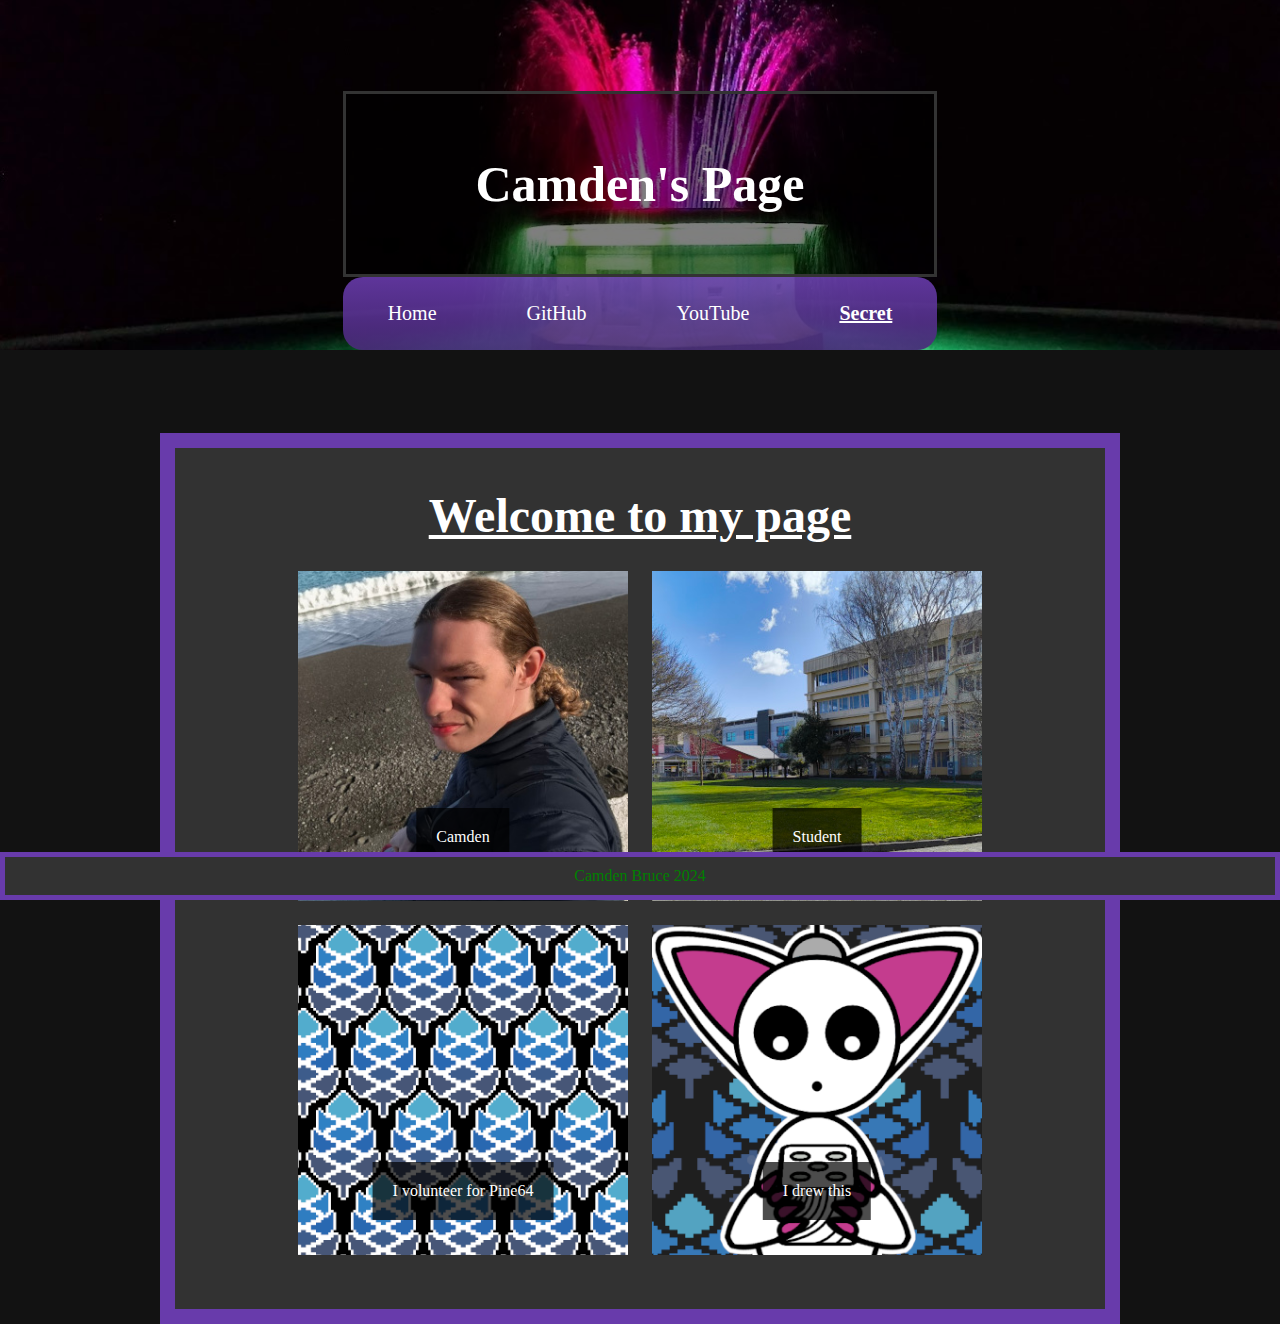
<file: wine.html>
<!DOCTYPE html>
<html>
<!--HEAD--->
<head>
    <meta charset="UTF-8">
    <meta name="viewport" content="width=device-width, initial-scale=1.0">
    <title>Camden's Page</title>
    <link rel="stylesheet" href="style-old.css" type="text/css">	
</head>

<body>
  <!--Navbar (Mobile+Desktop)-->
	<nav>	
    <div class="nav-bg">
      <div class="nav-container">
        <div class="title-text">
          <h1>Camden's Page</h1>
        </div>
        <div class="navbar">
          <ul class="desktoplinks">
            <li><a href="index.html">Home</a></li>
            <li><a href="https://github.com/carbonatedcaffeine">GitHub</a></li>
            <li><a href="https://www.youtube.com/@carbonatdcaffeine">YouTube</a></li>
            <li><a><b><u>Secret</u></b></a></li>
          </ul>
        </div>
      </div>
    </div>
    <!-- Load an icon library to show a hamburger menu (bars) on small screens -->
    <link rel="stylesheet" href="https://cdnjs.cloudflare.com/ajax/libs/font-awesome/4.7.0/css/font-awesome.min.css">

    <!-- Top Navigation Menu -->
    <div class="mobilenav">
      <a href="index.html" class="mobileactive">Camden's Page</a>
      <!-- Navigation links (hidden by default) -->
      <div id="mobilelinks">
        <a href="index.html">Home</a>
        <a href="https://github.com/carbonatedcaffeine">GitHub</a>
        <li><a href="https://www.youtube.com/@carbonatdcaffeine">YouTube</a></li>
        <a href="secret.html">Secret</a>
      </div>
      <!-- "Hamburger menu" / "Bar icon" to toggle the navigation links -->
      <a href="javascript:void(0);" class="icon" onclick="openBurger()">
        <i class="fa fa-bars"></i>
      </a>
    </div>
    <script>
      function openBurger() {
        var x = document.getElementById("mobilelinks");
        if (x.style.display === "block") {
          x.style.display = "none";
        } else {
          x.style.display = "block";
        }
      }
    </script>
	</nav>

    <!-- Main Area-->
    <main>
      <div class="maincontainer">
        <div class="maintext">
          <h1><u>Welcome to my page</u></h1>
          
          <br>
          
          <div class="rowcontainer">
            <div class="imagebox">
              <img src="images/geothermal.jpg">
              <div class="imagetext">Camden</div>
            </div>

            <div class="imagebox">
                <img src="images/beach.jpg">
                <div class="imagetext">Student</div>
            </div>
          </div> 

            <div class="rowcontainer">
              <div class="imagebox">
                <img src="images/pine.png">
                <div class="imagetext">I volunteer for Pine64</div>
              </div>
  
              <div class="imagebox">
                  <img src="images/bush.png">
                  <div class="imagetext">I drew this</div>
              </div> 
            </div>
        </div>
      </div>
    </main>

    <footer>
      <a href="wine.html">Camden Bruce 2024</a>
    </footer>
</body>

</html>
</file>
<file: style.css>
body {
	background-color: #323232;
	font-family: "Times New Roman", serif;
}

* {/*star symbol means all HTML tags*/
	box-sizing: border-box;
	margin: 0;
	padding: 0;
}

/*-----------------------*/
.nav-bg {
	max-width: fit-content(100%);
	margin: auto;
	background-color: #555;
	height: 350px;
	color: white;
	border-radius: 10px;
	display: none;
}
  
.navbar {
	overflow: auto;
	background-color: #333;
	position: relative;
	visibility: hidden;
}
  
.navbar #mobilelinks {
	display: none;
}

  
.navbar a {
	color: white;
	padding: 14px 16px;
	text-decoration: none;
	font-size: 17px;
	display: block;
}
  
.navbar a.icon {
	background: black;
	display: block;
	position: absolute;
	right: 0;
	top: 0;
}
  
.navbar a:hover {
	background-color: #ddd;
	color: black;
}
  
.active {
	background-color: #04AA6D;
	color: white;
}

/* Style the navigation menu */
.mobilenav {
	overflow: hidden;
	background-color: rgba(51, 51, 51, 0.9);
	position: relative;
	background-image: url(images/nav-image.jpg);
	background-position: center;
	background-repeat: no-repeat;
	background-size: cover;

}
  
  /* Hide the links inside the navigation menu (except for logo/home) */
.mobilenav #mobilelinks {
	display: none;
	text-align: center;
	background: linear-gradient(rgba(29, 44, 2, 0.9), rgba(13, 41, 22, 0.9));
	border: 2px solid #333;
	border-radius: 20px;
}

.mobilenav #mobilelinks a:hover {
	border-radius: 50px;
}
  
  /* Style navigation menu links */
.mobilenav a {
	color: white;
	padding: 14px 16px;
	text-decoration: none;
	font-size: clamp(1rem, 4vw, 3rem);
	display: block;
}
  
  /* Style the hamburger menu */
.mobilenav a.icon {
	background: rgba(0, 0, 0, 0.5);
	border: 2px solid #333;
	border-radius: 20px;
	display: block;
	position: absolute;
	right: 0;
	top: 0;
}
  
  /* Add a grey background color on mouse-over */
.mobilenav a:hover {
	background-color: #ddd;
	color: black;
}
  
  /* Style the active link (or home/logo) */
.mobileactive {
	color: white;
}

.maincontainer {
	background-color: #323232;
	border: 15px solid green;
	padding: 40px;
	margin-left: 0;
	margin-right: 0;
	justify-content: center;
	display: flex;
	flex-direction: column;
	color: white;
	overflow: hidden;
	white-space: nowrap;
}

.maincontainer h1 {
	font-size: clamp(1.2rem, 5vw, 3rem);
	text-align: center;
}

.maincontainer h2 {
	font-size: clamp(1rem, 4vw, 2rem);
	text-align: center;
}

.maincontainer p {
	text-align: center;
	text-wrap: balance;
}

.rowcontainer {
	display: block;
	text-align: center;
}

.imagebox  {
	text-align: center;
	position: relative;	
}

.imagebox img {
	max-width: 100%;
	/*width: 250px;*/
	height: auto;
	margin-left: auto;
	margin-right: auto;
	padding: 10px;
}

.imagetext {
	position: absolute;
	bottom: 20px;
	left: 50%;
	transform: translate(-50%, -50%);
	background: rgba(0, 0, 0, 0.7);
	padding: 20px;
	display: flex;	
}

footer {
	position: fixed;
	bottom: 0;
	width: 100%;
	background-color: #323232;
	padding: 10px;
	text-align: center;
	color: white;
	border: 5px solid green;
	
}

/*------------------------*/
/*Styles changes for BIG DEVICES: PC or desktops
  screen width: >= 769px 
*/
@media only screen and (min-width: 950px) {
	body {
		background-color: #121212;
	}

	.nav-bg {
		background-image: url(images/nav-image.jpg);
		background-position: center;
		background-repeat: no-repeat;
		background-size: cover;
		position: relative;
		display: flex;
		justify-content: center;
		border-radius: 0;
	}
	
	.nav-container {
		position: absolute;
		margin: 0;
		bottom: 0;
	}
	
	.title-text {
		text-align: center;
		vertical-align: middle;
		line-height: 20vh;
  		background-color: rgba(0, 0, 0, 0.5);
		border: 3px solid #333;
		
	}

	.title-text h1 {
		font-size: 50px;
	}
	
	.navbar {
		overflow: hidden;
		background: linear-gradient(rgba(29, 44, 2, 0.9), rgba(13, 41, 22, 0.9));
		border-radius: 20px;
		visibility: visible;
	}
	
	.navbar ul {
		list-style: none;
	}
	
	.navbar ul li {
		float: left;
	}
	
	.nav-bg a {
		color: white;
		text-align: center;
		padding: 25px 45px;
		text-decoration: none;
		font-size: 20px;
	}

	.nav-bg a:hover {
		background-color: #ddd;
		color: black;
	}
	

	.mobilenav {
		visibility: hidden;
	}

	.maincontainer {
		margin-left: auto;
		margin-right: auto;
		width: 75%;
		flex-direction: row;
	}

	.maincontainer h1 {
		/*font-size: 50px;*/
		text-align: center;
	}

	.maincontainer h2 {
		/*font-size: 45px;*/
		text-align: center;
	}

	.imagebox {
		display: inline-block;
	}
	.imagebox img {
		max-width: 350px
	}

}
</file>
<file: style-old.css>
body {
	background-color: #323232;
	font-family: "Times New Roman", serif;
}

* {/*star symbol means all HTML tags*/
	box-sizing: border-box;
	margin: 0;
	padding: 0;
}

/*-----------------------*/
.nav-bg {
	max-width: fit-content(100%);
	margin: auto;
	background-color: #555;
	height: 350px;
	color: white;
	border-radius: 10px;
	display: none;
}
  
.navbar {
	overflow: auto;
	background-color: #333;
	position: relative;
	visibility: hidden;
}
  
.navbar #mobilelinks {
	display: none;
}

  
.navbar a {
	color: white;
	padding: 14px 16px;
	text-decoration: none;
	font-size: 17px;
	display: block;
}
  
.navbar a.icon {
	background: black;
	display: block;
	position: absolute;
	right: 0;
	top: 0;
}
  
.navbar a:hover {
	background-color: #ddd;
	color: black;
}
  
.active {
	background-color: #04AA6D;
	color: white;
}

/* Style the navigation menu */
.mobilenav {
	overflow: hidden;
	background-color: rgba(51, 51, 51, 0.9);
	position: relative;
	background-image: url(images/fountain.jpg);
	background-position: center;
	background-repeat: no-repeat;
	background-size: cover;

}
  
  /* Hide the links inside the navigation menu (except for logo/home) */
.mobilenav #mobilelinks {
	display: none;
	text-align: center;
	background: linear-gradient(rgba(104, 59, 171, 0.5), rgba(74, 41, 122, 0.5));
	border: 2px solid #333;
	border-radius: 20px;
}

.mobilenav #mobilelinks a:hover {
	border-radius: 50px;
}
  
  /* Style navigation menu links */
.mobilenav a {
	color: white;
	padding: 14px 16px;
	text-decoration: none;
	font-size: clamp(1rem, 4vw, 3rem);
	display: block;
}
  
  /* Style the hamburger menu */
.mobilenav a.icon {
	background: rgba(0, 0, 0, 0.5);
	border: 2px solid #333;
	border-radius: 20px;
	display: block;
	position: absolute;
	right: 0;
	top: 0;
}
  
  /* Add a grey background color on mouse-over */
.mobilenav a:hover {
	background-color: #ddd;
	color: black;
}
  
  /* Style the active link (or home/logo) */
.mobileactive {
	color: white;
}

.maincontainer {
	background-color: #323232;
	border: 15px solid #683bab;
	padding: 40px;
	margin-left: 0;
	margin-right: 0;
	justify-content: center;
	display: flex;
	flex-direction: column;
	color: white;
	overflow: hidden;
	white-space: nowrap;
}

.maincontainer h1 {
	font-size: clamp(1.2rem, 5vw, 3rem);
	text-align: center;
}

.maincontainer h2 {
	font-size: clamp(1rem, 4vw, 2rem);
	text-align: center;
}

.maincontainer p {
	text-align: center;
	text-wrap: balance;
}

.rowcontainer {
	display: block;
	text-align: center;
}

.imagebox  {
	text-align: center;
	position: relative;	
}

.imagebox:hover {
	opacity: 0.8;
}

.imagebox img {
	max-width: 100%;
	/*width: 250px;*/
	height: auto;
	margin-left: auto;
	margin-right: auto;
	padding: 10px;
}

.imagetext {
	position: absolute;
	bottom: 20px;
	left: 50%;
	transform: translate(-50%, -50%);
	background: rgba(0, 0, 0, 0.7);
	padding: 20px;
	display: flex;	
}

footer {
	position: fixed;
	bottom: 0;
	width: 100%;
	background-color: #323232;
	padding: 10px;
	text-align: center;
	color: white;
	border: 5px solid #683bab;
	
}

footer a:link {
	color: green;
	background-color: transparent;
	text-decoration: none;
}

footer a:visited {
	color: pink;
	background-color: transparent;
	text-decoration: none;
}
  
footer a:hover {
	color: red;
	background-color: transparent;
	text-decoration: underline;
}
  
footer a:active {
	color: yellow;
	background-color: transparent;
	text-decoration: underline;
}

/*------------------------*/
/*Styles changes for BIG DEVICES: PC or desktops
  screen width: >= 769px 
*/
@media only screen and (min-width: 950px) {
	body {
		background-color: #121212;
	}

	.nav-bg {
		background-image: url(images/fountain.jpg);
		background-position: center;
		background-repeat: no-repeat;
		background-size: cover;
		position: relative;
		display: flex;
		justify-content: center;
		border-radius: 0;
	}
	
	.nav-container {
		position: absolute;
		margin: 0;
		bottom: 0;
	}
	
	.title-text {
		text-align: center;
		vertical-align: middle;
		line-height: 20vh;
  		background-color: rgba(0, 0, 0, 0.5);
		border: 3px solid #333;
		
	}

	.title-text h1 {
		font-size: 50px;
	}
	
	.navbar {
		overflow: hidden;
		background: linear-gradient(rgba(104, 59, 171, 0.9), rgba(74, 41, 122, 0.9));
		border-radius: 20px;
		visibility: visible;
	}
	
	.navbar ul {
		list-style: none;
	}
	
	.navbar ul li {
		float: left;
	}
	
	.nav-bg a {
		color: white;
		text-align: center;
		padding: 25px 45px;
		text-decoration: none;
		font-size: 20px;
	}

	.nav-bg a:hover {
		background-color: #ddd;
		color: black;
	}
	

	.mobilenav {
		visibility: hidden;
	}

	.maincontainer {
		margin-left: auto;
		margin-right: auto;
		width: 75%;
		flex-direction: row;
	}

	.maincontainer h1 {
		/*font-size: 50px;*/
		text-align: center;
	}

	.maincontainer h2 {
		/*font-size: 45px;*/
		text-align: center;
	}

	.imagebox {
		display: inline-block;
	}
	.imagebox img {
		max-width: 350px
	}

}
</file>
